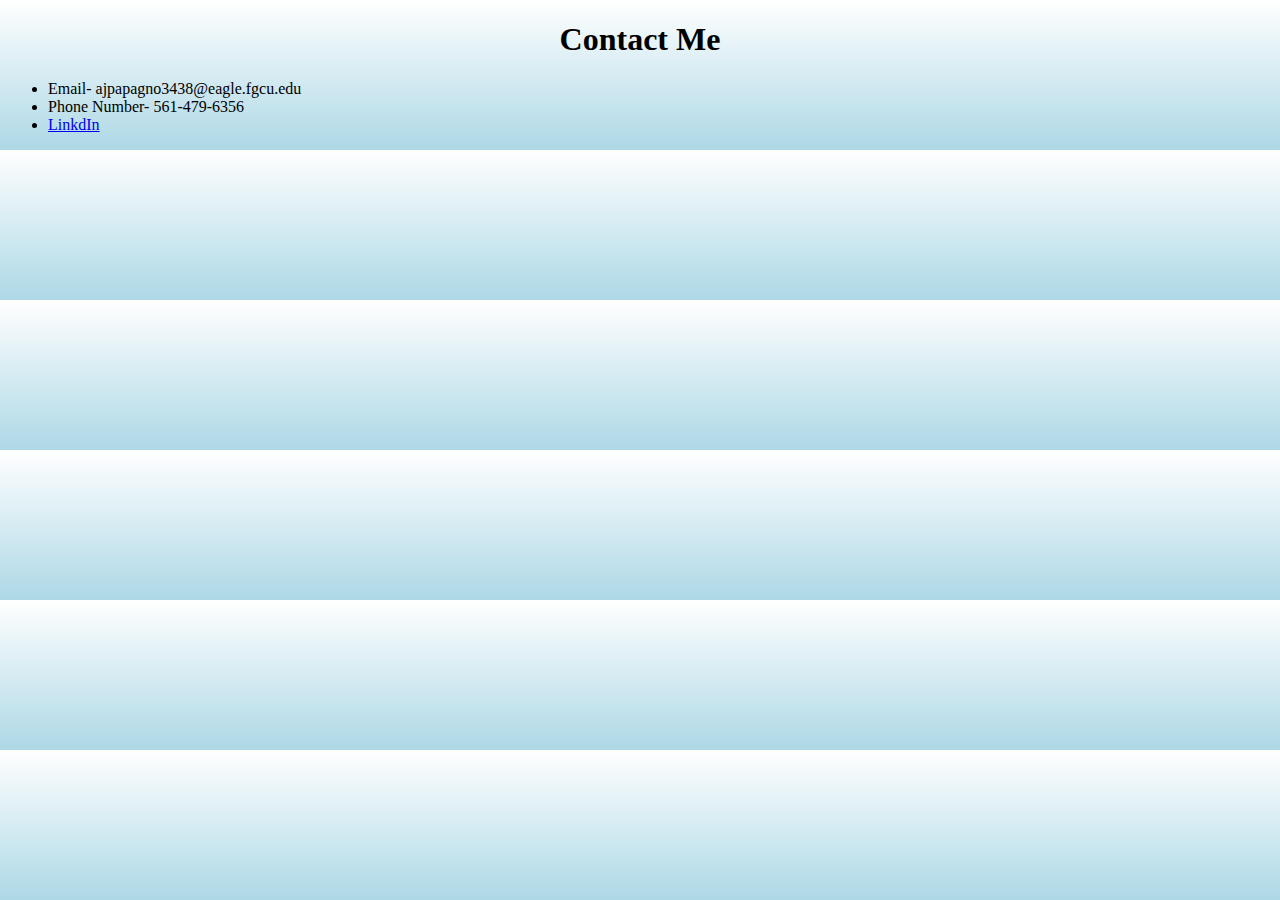
<file: contact.html>
<!DOCTYPE html>
 
 <html lang="en-US">
<head>
  <link rel="stylesheet" type="text/css" href="css/style.css">
    <title>Contact Me</title>
  </head>
 <body>
<h1>Contact Me</h1>
 <ul>
  <li>Email- ajpapagno3438@eagle.fgcu.edu</li>
  <li>Phone Number- 561-479-6356</li>
  <li> <a href= "http://www.linkedin.com/in/anthony-papagno-844245162">LinkdIn</a></li>
</ul>
 </body>
 </html>
</file>
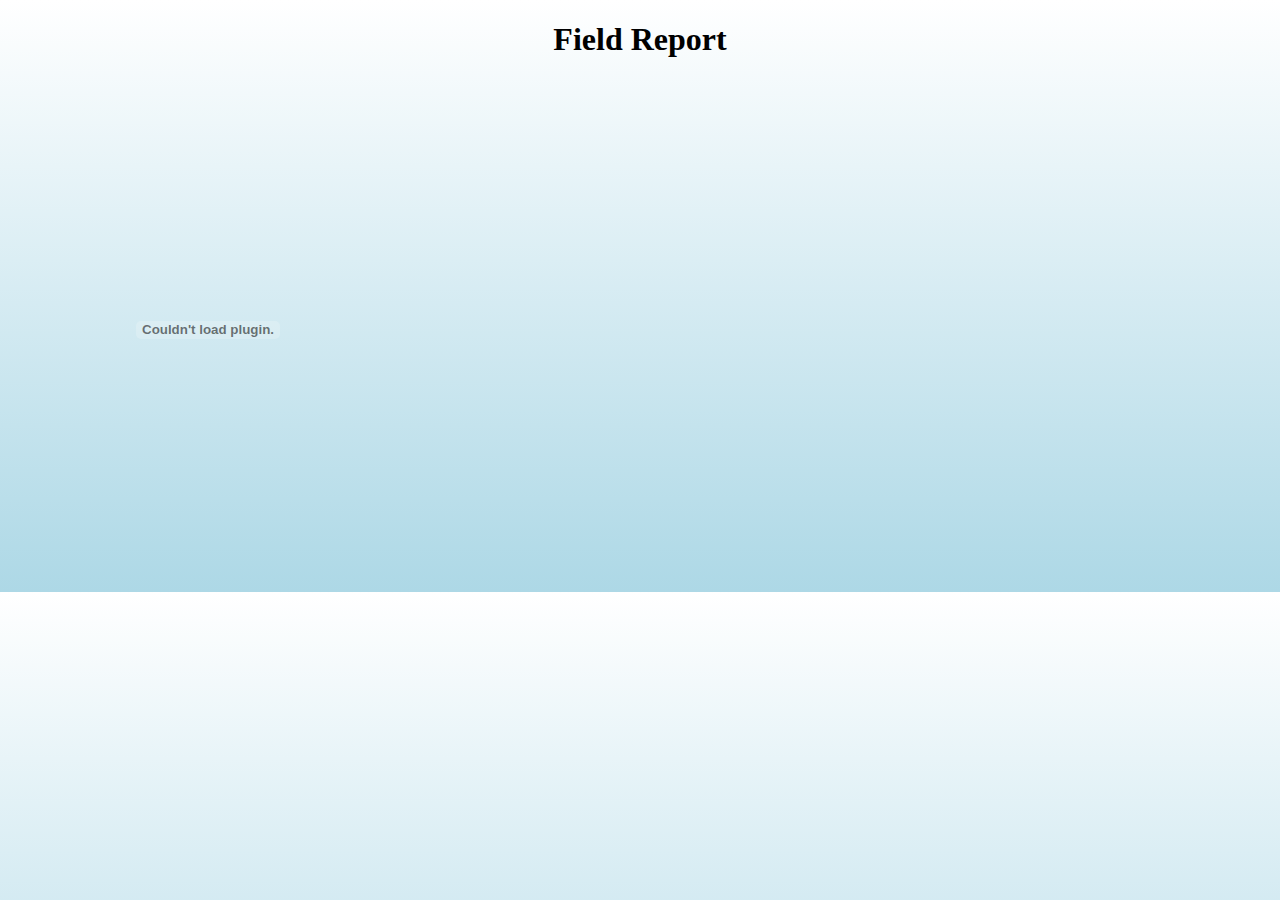
<file: fieldreport.html>
<!DOCTYPE html>
 
 <html lang="en-US">
<head>
  <link rel="stylesheet" type="text/css" href="css/style.css">
    <title>Field Report</title>
  </head>
 <body>
<h1>Field Report</h1>
 <object data="Field Report.pdf" type="bulletant1999.github.io/Field Report.pdf" width="400px" height="500px">
  </object>
 </body>
 </html>
</file>
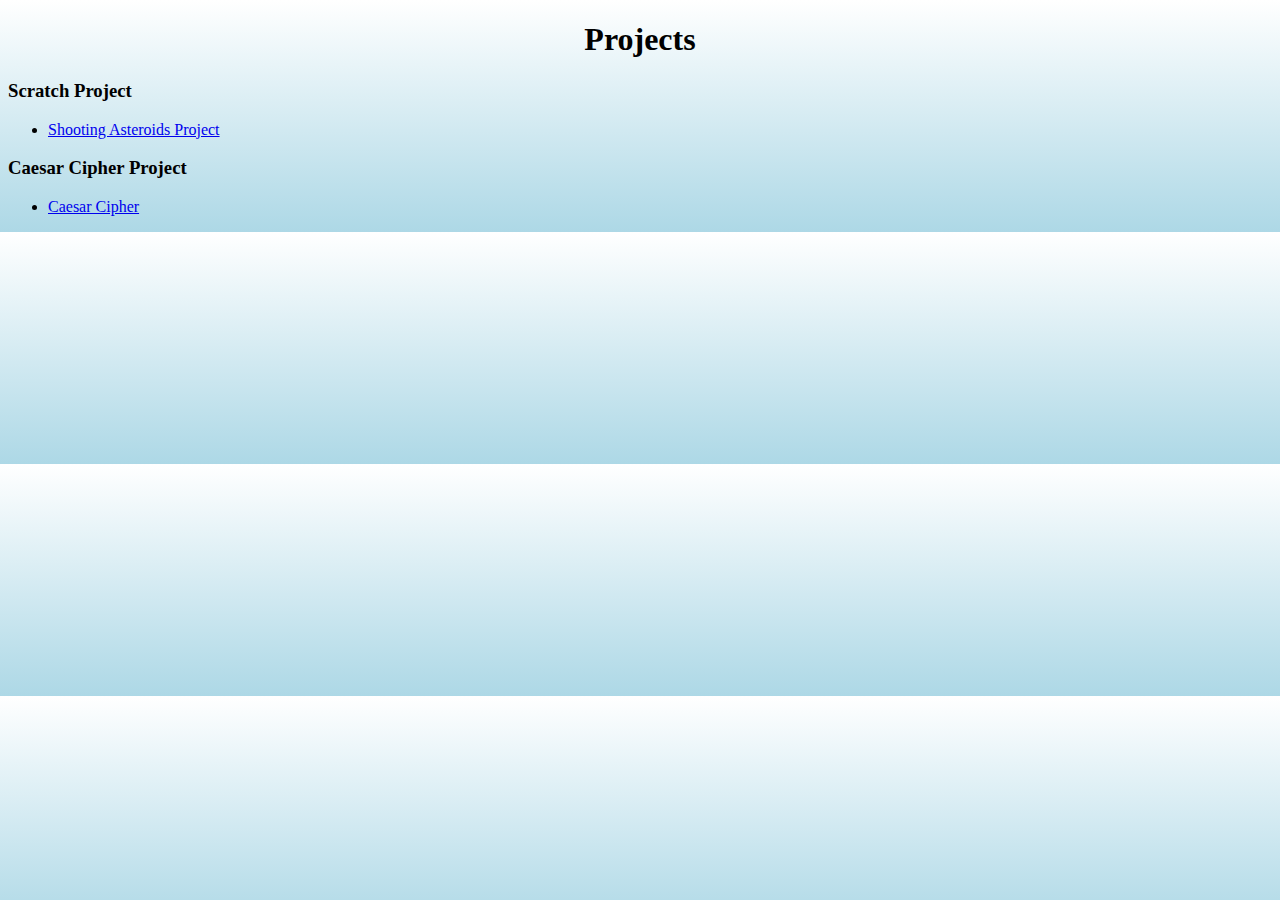
<file: projects.html>
<!DOCTYPE html>
 
 <html lang="en-US">
  
  <head>
  <link rel="stylesheet" type="text/css" href="css/style.css">
    <title>Projects</title>
  </head>

  <body>
   <h1>Projects</h1>
   <h3>Scratch Project</h3>
   <ul>
    <li><a href="https://scratch.mit.edu/projects/200114321/">Shooting Asteroids Project</a></li>
   </ul>
   <h3>Caesar Cipher Project</h3>
   <ul>
    <li><a href="/caesarcipher.html">Caesar Cipher</a></li>
   </ul>
   
  </body>
  </html>
</file>
<file: css/style.css>
body {
 background: linear-gradient(white,lightblue);
}
 /* May consider changing background color */

h1 {
  color: black;
  text-align: center;
}

p {
  color: black;
  text-align: center;
}
</file>
